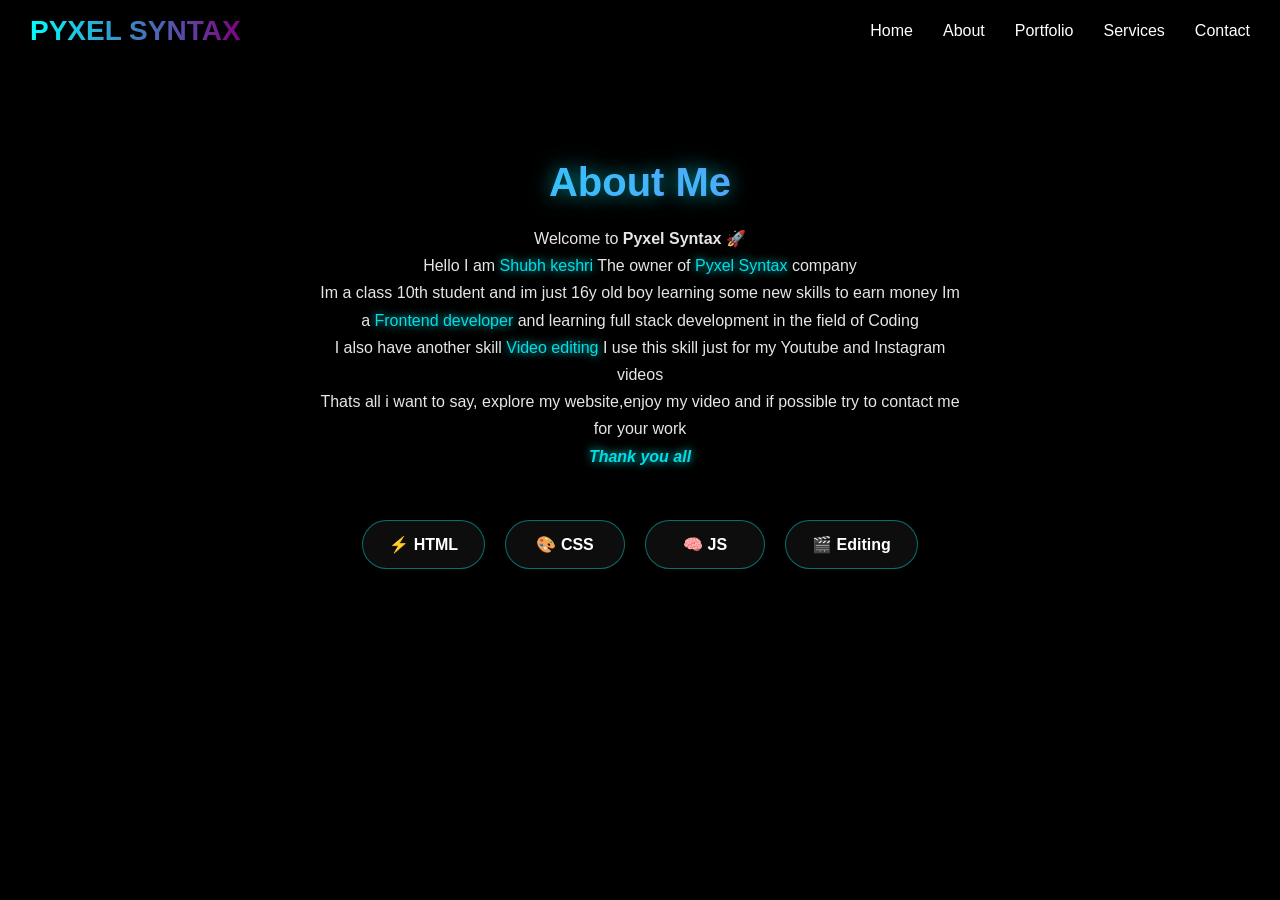
<file: about.html>
<!DOCTYPE html>
<html>

<head>

<title>About | Pyxel Syntax</title>

<meta name="viewport" content="width=device-width, initial-scale=1.0">

<link rel="stylesheet" href="public/css/style.css">

<style>

/* ================= ABOUT TEXT ================= */
.about-text{
  max-width:650px;
  margin:20px auto;
  line-height:1.7;
  opacity:0.9;
  text-align:center;
}

.highlight{
  color:#00f7ff;
  text-shadow:0 0 10px #00f7ff;
}

/* ================= SKILLS ================= */
.skills{
  display:flex;
  justify-content:center;
  flex-wrap:wrap;
  gap:20px;
  margin-top:50px;
  padding:0 10px;
}

.skill{
  position:relative;
  padding:14px 26px;
  border-radius:40px;
  color:white;
  font-weight:600;
  cursor:pointer;
  background:rgba(255,255,255,0.05);
  backdrop-filter:blur(10px);
  transition:0.3s;
  overflow:hidden;
  min-width:120px;
  text-align:center;
}

/* Neon border */
.skill::before{
  content:'';
  position:absolute;
  inset:0;
  border-radius:40px;
  padding:2px;
  background:linear-gradient(90deg,#00f7ff,#a855f7,#00f7ff);
  background-size:200%;
  -webkit-mask:
    linear-gradient(#000 0 0) content-box,
    linear-gradient(#000 0 0);
  -webkit-mask-composite:xor;
  mask-composite:exclude;
  animation:neonBorder 4s linear infinite;
}

.skill:hover{
  transform:translateY(-8px) scale(1.05);
  box-shadow:0 0 20px #00f7ff;
}

@keyframes neonBorder{
  0%{background-position:0%}
  100%{background-position:200%}
}

/* ================= POPUP ================= */
.popup{
  display:none;
  position:fixed;
  top:0;
  left:0;
  width:100%;
  height:100%;
  background:rgba(0,0,0,0.85);
  backdrop-filter:blur(10px);
  justify-content:center;
  align-items:center;
  z-index:2000;
}

.popup-content{
  background:#111;
  padding:30px;
  border-radius:15px;
  text-align:center;
  width:90%;
  max-width:350px;
  box-shadow:0 0 30px #00f7ff;
}

.popup-content h2{
  color:#00f7ff;
}

.popup-content button{
  margin-top:20px;
  padding:10px 20px;
  border:none;
  border-radius:8px;
  background:linear-gradient(135deg,#7b2ff7,#00c6ff);
  color:white;
  cursor:pointer;
}

/* ================= MOBILE NAV ================= */
@media(max-width:768px){

  .nav-links{
    display:none !important;
  }

  .menu-btn{
    display:block !important;
    font-size:28px;
    color:#00f7ff;
    cursor:pointer;
  }

  .mobile-menu{
    position:fixed;
    top:0;
    right:-100%;
    width:70%;
    height:100%;
    background:black;
    padding:40px;
    transition:0.4s;
  }

  .mobile-menu.active{
    right:0;
  }

}

/* DESKTOP */
@media(min-width:769px){
  .menu-btn{
    display:none;
  }
  .mobile-menu{
    display:none;
  }
}

</style>

</head>

<body>

<!-- NAVBAR -->
<nav class="navbar">

<div class="logo">PYXEL SYNTAX</div>

<ul class="nav-links">
<li><a href="index.html">Home</a></li>
<li><a href="about.html">About</a></li>
<li><a href="portfolio.html">Portfolio</a></li>
<li><a href="services.html">Services</a></li>
<li><a href="contact.html">Contact</a></li>
</ul>

<div class="menu-btn" id="openMenu">☰</div>

<div class="mobile-menu" id="mobileMenu">
<div class="close-btn" id="closeMenu">✖</div>
<ul>
<li><a href="index.html">Home</a></li>
<li><a href="about.html">About</a></li>
<li><a href="portfolio.html">Portfolio</a></li>
<li><a href="services.html">Services</a></li>
<li><a href="contact.html">Contact</a></li>
</ul>
</div>

</nav>

<!-- ABOUT -->
<section class="page">

<h1>About Me</h1>

<p class="about-text">
                           Welcome to <b>Pyxel Syntax</b> 🚀
  <br>
Hello I am <span class="highlight">Shubh keshri</span> The owner of <span class="highlight">Pyxel Syntax</span> company
<br>
  Im a class 10th student and im just 16y old boy learning some new skills to earn money
  Im a <span class="highlight">Frontend developer</span> and learning full stack development in the field of Coding
  <br>
  I also have another skill <span class="highlight">Video editing</span> I use this skill just for my Youtube and Instagram videos
  <br>
  Thats all i want to say, explore my website,enjoy my video and if possible try to contact me for your work
  <br>
 <i><b> <span class="highlight">Thank you all</span> </b> </i>
</p>

<div class="skills">

<div class="skill" onclick="openPopup('HTML','I have knowledge of html ')">⚡ HTML</div>
<div class="skill" onclick="openPopup('CSS','I have knowled of pro level css which helps in designing the website')">🎨 CSS</div>
<div class="skill" onclick="openPopup('JavaScript','Logic & interactivity')">🧠 JS</div>
<div class="skill" onclick="openPopup('Video Editing','Cinematic Car edit,gaming video editing,Reel editing')">🎬 Editing</div>

</div>

</section>

<!-- POPUP -->
<div class="popup" id="popup">
  <div class="popup-content">
    <h2 id="popupTitle"></h2>
    <p id="popupText"></p>
    <button onclick="closePopup()">Close</button>
  </div>
</div>

<!-- NAV JS -->
<script>
const openMenu = document.getElementById("openMenu")
const closeMenu = document.getElementById("closeMenu")
const mobileMenu = document.getElementById("mobileMenu")

openMenu.onclick = () => mobileMenu.classList.add("active")
closeMenu.onclick = () => mobileMenu.classList.remove("active")
</script>

<!-- POPUP JS -->
<script>
function openPopup(title,text){
  document.getElementById("popupTitle").innerText = title
  document.getElementById("popupText").innerText = text
  document.getElementById("popup").style.display = "flex"
}

function closePopup(){
  document.getElementById("popup").style.display = "none"
}
</script>

</body>
</html>
</file>
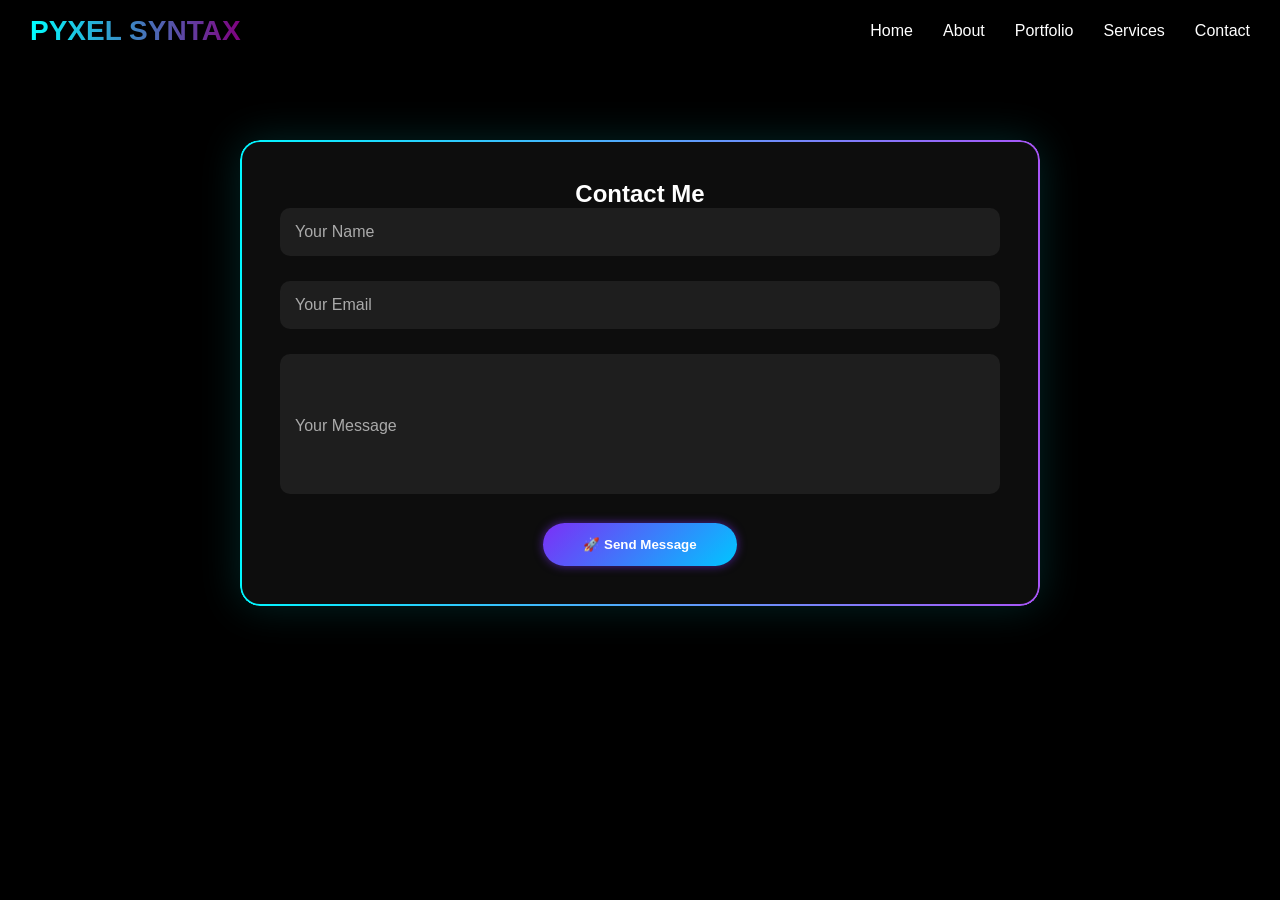
<file: contact.html>
<!DOCTYPE html>
<html>

<head>

<title>Contact | Pyxel Syntax</title>

<meta name="viewport" content="width=device-width, initial-scale=1.0">

<link rel="stylesheet" href="public/css/style.css">

<style>

/* ================= PREMIUM CONTACT ================= */
.contact-wrapper{
  display:flex;
  justify-content:center;
  align-items:center;
  padding:60px 20px;
}

/* Glass Card */
.contact-card{
  width:100%;
  max-width:800px;
  padding:40px;
  border-radius:20px;
  background:rgba(255,255,255,0.05);
  backdrop-filter:blur(20px);
  box-shadow:0 0 40px rgba(0,255,255,0.15);
  position:relative;
  overflow:hidden;
}

/* Neon animated border */
.contact-card::before{
  content:'';
  position:absolute;
  inset:0;
  border-radius:20px;
  padding:2px;
  background:linear-gradient(90deg,#00f7ff,#a855f7,#00f7ff);
  background-size:200%;
  -webkit-mask:
    linear-gradient(#000 0 0) content-box,
    linear-gradient(#000 0 0);
  -webkit-mask-composite:xor;
  mask-composite:exclude;
  animation:neonBorder 4s linear infinite;
  pointer-events: none;
  z-index: 0;
}

@keyframes neonBorder{
  0%{background-position:0%}
  100%{background-position:200%}
}

/* ================= FORM ================= */
.contact-form{
  position: relative;
  z-index: 2;
  display: flex;
  flex-direction: column; /* vertical */
  gap: 25px;
}

/* Floating input */
.input-group{
  position:relative;
  flex:1;
  min-width:250px;
}

.input-group input,
.input-group textarea{
  width:100%;
  padding:16px;
  border:none;
  outline:none;
  border-radius:10px;
  background:rgba(255,255,255,0.07);
  color:white;
  font-size:14px;
}

/* Label */
.input-group label{
  position:absolute;
  top:50%;
  left:15px;
  transform:translateY(-50%);
  color:#aaa;
  pointer-events:none;
  transition:0.3s;
}

/* Floating effect */
.input-group input:focus + label,
.input-group input:valid + label,
.input-group textarea:focus + label,
.input-group textarea:valid + label{
  top:-8px;
  left:10px;
  font-size:12px;
  color:#00f7ff;
}

/* Textarea full */
.input-group.full{
  flex:100%;
}

textarea{
  min-height:140px;
  resize:none;
}

/* ================= BUTTON ================= */
.send-btn{
  margin:auto;
  padding:14px 40px;
  border:none;
  border-radius:30px;
  background:linear-gradient(135deg,#7b2ff7,#00c6ff);
  color:white;
  font-weight:600;
  cursor:pointer;
  transition:0.3s;
  position: relative;
  z-index: 3;
}
}

.send-btn:hover{
  transform:scale(1.08);
  box-shadow:0 0 25px #00f7ff;
}

/* ================= MOBILE NAV ================= */
@media(max-width:768px){

  .nav-links{
    display:none !important;
  }

  .menu-btn{
    display:block !important;
    font-size:28px;
    color:#00f7ff;
    cursor:pointer;
  }

  .mobile-menu{
    position:fixed;
    top:0;
    right:-100%;
    width:70%;
    height:100%;
    background:black;
    padding:40px;
    transition:0.4s;
  }

  .mobile-menu.active{
    right:0;
  }

  .contact-card{
    padding:25px;
  }

}

/* DESKTOP */
@media(min-width:769px){
  .menu-btn{
    display:none;
  }
  .mobile-menu{
    display:none;
  }
}

</style>

</head>

<body>

<!-- NAVBAR (UNCHANGED) -->
<nav class="navbar">

<div class="logo">PYXEL SYNTAX</div>

<ul class="nav-links">
<li><a href="index.html">Home</a></li>
<li><a href="about.html">About</a></li>
<li><a href="portfolio.html">Portfolio</a></li>
<li><a href="services.html">Services</a></li>
<li><a href="contact.html">Contact</a></li>
</ul>

<div class="menu-btn" id="openMenu">☰</div>

<div class="mobile-menu" id="mobileMenu">
<div class="close-btn" id="closeMenu">✖</div>
<ul>
<li><a href="index.html">Home</a></li>
<li><a href="about.html">About</a></li>
<li><a href="portfolio.html">Portfolio</a></li>
<li><a href="services.html">Services</a></li>
<li><a href="contact.html">Contact</a></li>
</ul>
</div>

</nav>

<!-- CONTACT -->
<section class="contact-wrapper">

<div class="contact-card">

<h1 style="text-align:center;">Contact Me</h1>

<form class="contact-form" id="contactForm">

<div class="input-group">
<input type="text" id="name" required>
<label>Your Name</label>
</div>

<div class="input-group">
<input type="email" id="email" required>
<label>Your Email</label>
</div>

<div class="input-group full">
<textarea id="message" required></textarea>
<label>Your Message</label>
</div>

<button type="submit" class="send-btn">🚀 Send Message</button>

</form>

</div>

</section>

<!-- NAV JS -->
<script>
const openMenu = document.getElementById("openMenu")
const closeMenu = document.getElementById("closeMenu")
const mobileMenu = document.getElementById("mobileMenu")

openMenu.onclick = () => mobileMenu.classList.add("active")
closeMenu.onclick = () => mobileMenu.classList.remove("active")
</script>

<!-- WHATSAPP SCRIPT -->
<script>
document.getElementById("contactForm").addEventListener("submit", function(e){

e.preventDefault()

let name = document.getElementById("name").value
let email = document.getElementById("email").value
let message = document.getElementById("message").value

let phone = "919431331072"

let text = encodeURIComponent(
`Name: ${name}
Email: ${email}
Message: ${message}`
)
let url = `https://wa.me/${phone}?text=${text}`

window.open(url, "_blank")

})
</script>

</body>
</html>
</file>
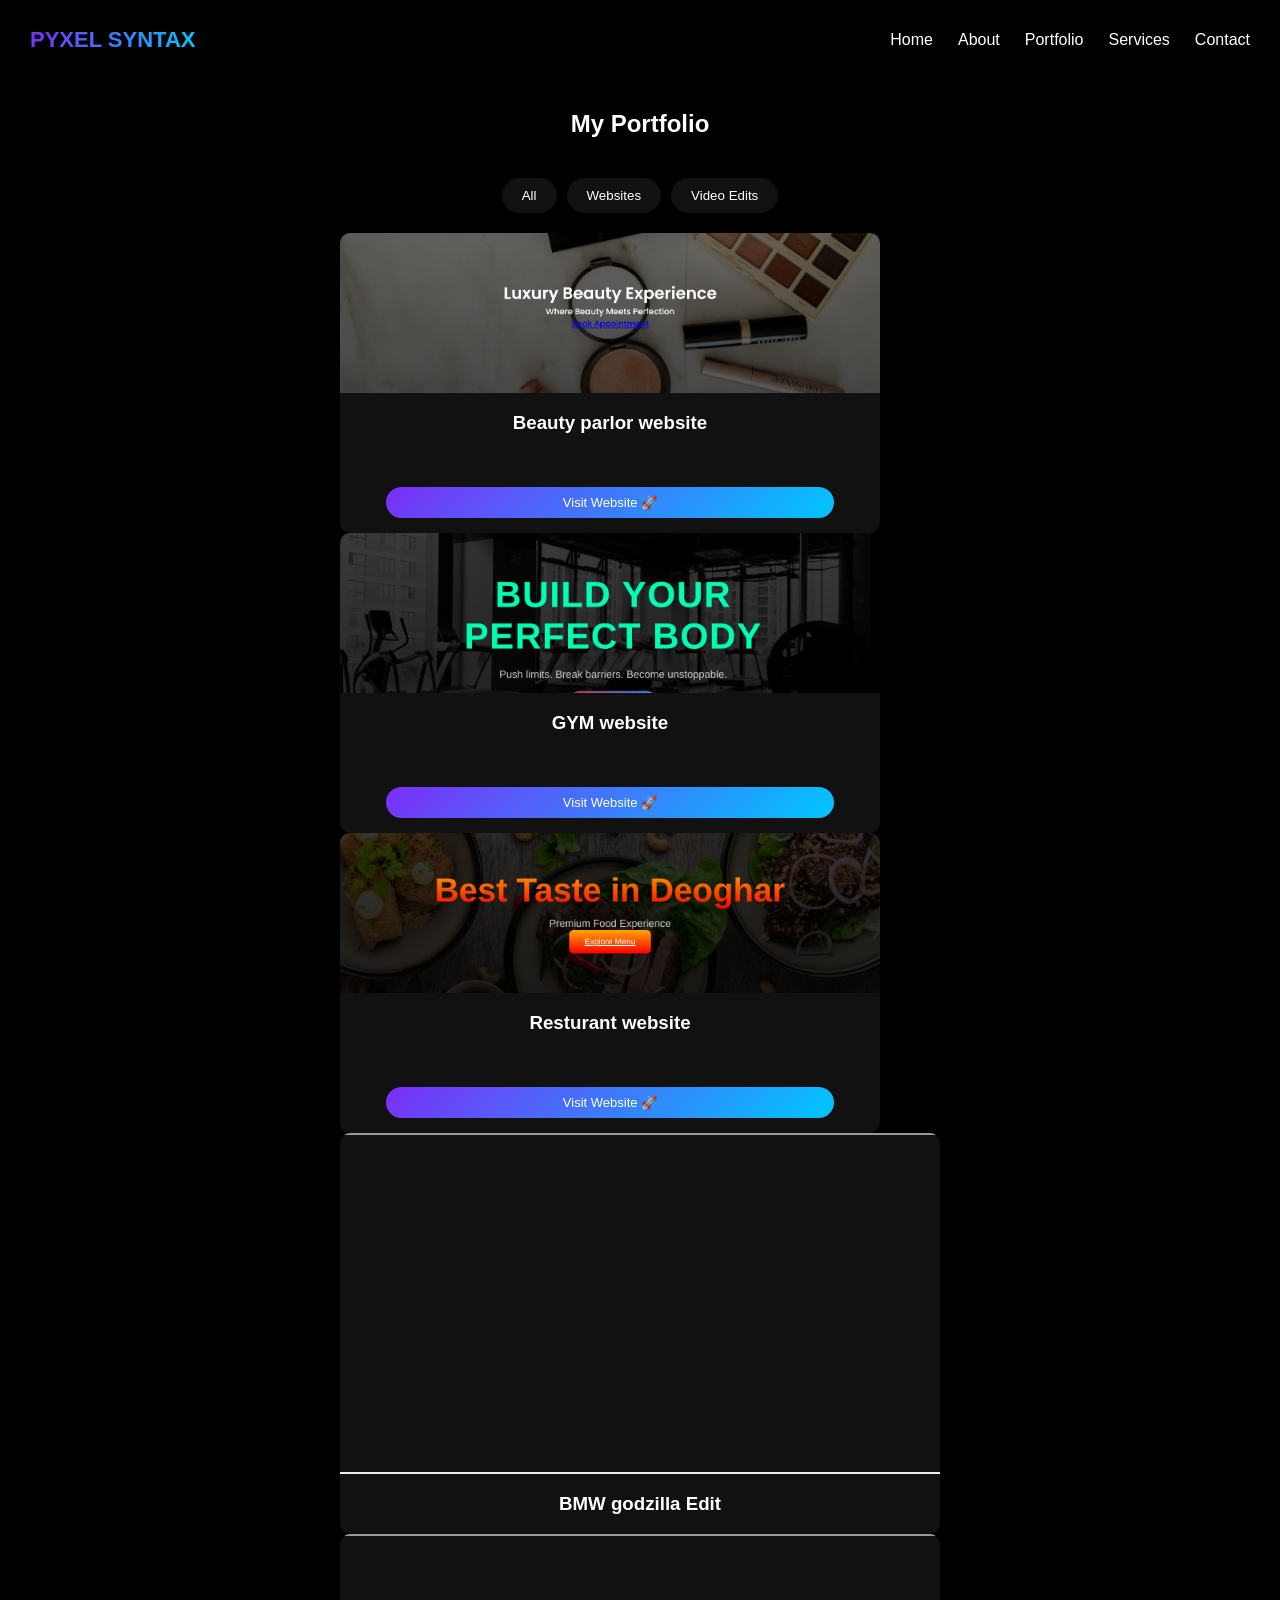
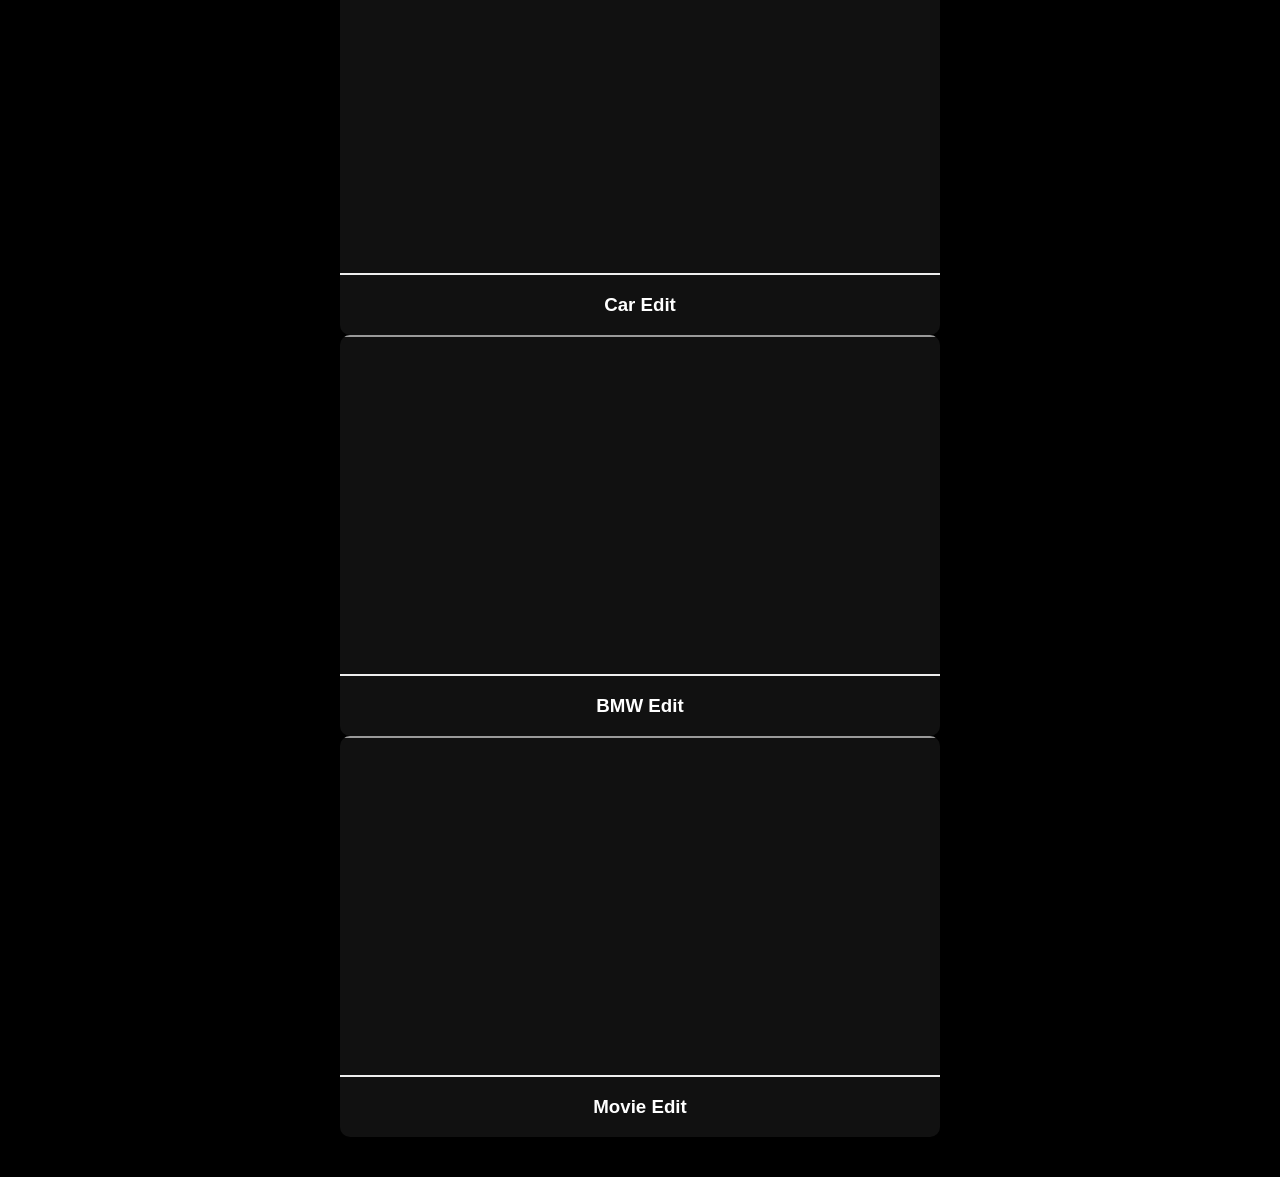
<file: portfolio.html>
<!DOCTYPE html>
<html lang="en">
<head>

<meta charset="UTF-8">
<meta name="viewport" content="width=device-width, initial-scale=1.0">

<title>Portfolio | Pyxel Syntax</title>

<style>

/* ================= GLOBAL ================= */
body{
  margin:0;
  font-family:sans-serif;
  background:black;
  color:white;
  min-height:105vh;
}




/* ================= TITLE ================= */
.title{
  text-align:center;
  margin-top:30px;
}

/* ================= FILTER ================= */
.filter-buttons{
  display:flex;
  justify-content:center;
  gap:10px;
  margin:20px;
}

.filter-buttons button{
  padding:10px 20px;
  border:none;
  border-radius:20px;
  background:#111;
  color:white;
  cursor:pointer;
}

.filter-buttons button:hover{
  background:#00f7ff;
  color:black;
}
.visit-btn{
  display:block;
  margin:10px auto 15px;
  width:80%;
  text-align:center;
  padding:10px;
  border-radius:20px;
  text-decoration:none;
  color:white;
  background:linear-gradient(135deg,#7b2ff7,#00c6ff);
  transition:0.3s;
}

.visit-btn:hover{
  box-shadow:0 0 15px #00f7ff;
  transform:scale(1.05);
}

  .card.web{
    display:flex;
    flex-direction:column;
    height:300px;   /* ✅ perfect */
  }

  .card.web img{
    height:160px;   /* ✅ balanced */
    object-fit:cover;
  }


  @media(max-width:768px){

  .card.web{
    height:auto;   /* ✅ FIX */
  }

  .card.web img{
    height:140px;
  }

}
.card{
  display:flex;
  flex-direction:column;
  align-item:center;
}

.visit-btn{
  margin-top:auto;
}
  .visit-btn{
    margin-top:auto;
    width:80%;
    padding:8px;
    font-size:13px;
  }

}
  
/* ================= GRID ================= */
.portfolio-grid{
  display:grid;
  grid-template-columns:repeat(auto-fit, 500px); /* fixed card width */
  justify-content:center;   /* 🔥 TRUE CENTER */
  gap:30px;
  padding:20px;
  align-items:center;
}
section{
  display:flex;
  flex-direction:column;
  align-items:center;
  padding-bottom:40px;
}
/* ================= CARD ================= */
.card{
  background:#111;
  border-radius:10px;
  overflow:hidden;
  cursor:pointer;
  transition:0.3s ease;
  width:600px;
  max-width:90%;
  align-items:center;
}

.card:hover{
  transform:scale(1.05);
  box-shadow:0 0 15px #00f7ff;
}

.card img,
.card iframe{
  width:100%;
  aspect-ratio:16/9;
  object-fit:cover;
}

.card h3{
  text-align:center;
}

/* ================= POPUP ================= */
.popup{
  display:none;
  position:fixed;
  top:0;
  left:0;
  width:100%;
  height:100%;
  background:rgba(0,0,0,0.9);
  justify-content:center;
  align-items:center;
}

.popup img,
.popup iframe{
  width:90%;
  max-height:80%;
}

.close{
  position:absolute;
  top:20px;
  right:30px;
  font-size:30px;
  cursor:pointer;
}

/* NAVBAR */
.navbar{
  display:flex;
  justify-content:space-between;
  align-items:center;
  padding:15px 30px;
  background:rgba(0,0,0,0.8);
}

/* LOGO */
.logo{
  font-size:22px;
  font-weight:bold;
  background:linear-gradient(90deg,#7b2ff7,#00c6ff);
  -webkit-background-clip:text;
  -webkit-text-fill-color:transparent;
}

/* NAV LINKS */
.nav-links{
  display:flex;
  gap:25px;
  list-style:none;
}

.nav-links a{
  text-decoration:none;
  color:white;
  position:relative;
}

/* UNDERLINE EFFECT */
.nav-links a::after{
  content:"";
  position:absolute;
  width:0%;
  height:2px;
  bottom:-5px;
  left:0;
  background:#00f7ff;
  transition:0.3s;
}

.nav-links a:hover::after{
  width:100%;
}

/* HAMBURGER */
.menu-btn{
  display:none;
  font-size:26px;
  cursor:pointer;
  color:white;
}

/* MOBILE MENU */
.mobile-menu{
  position:fixed;
  top:0;
  right:-100%;
  width:70%;
  height:100%;
  background:rgba(0,0,0,0.5);
  backdrop-filter:blur(10px);
  padding:40px;
  transition:0.4s;
  align-items:center;
}

.mobile-menu.active{
  right:0;
}

.mobile-menu ul{
  list-style:none;
  padding:0;
}

.mobile-menu li{
  margin:20px 0;
}

.mobile-menu a{
  color:white;
  text-decoration:none;
  font-size:18px;
}

/* CLOSE BTN */
.close-btn{
  font-size:25px;
  cursor:pointer;
  margin-bottom:20px;
}

/* RESPONSIVE */
@media(max-width:768px){

  .nav-links{
    display:none;
  }

  .menu-btn{
    display:block;
  }



  .card{
  display:flex;
  flex-direction:column;
  align-items:center;
}

.visit-btn{
  margin-top:auto;
}
    }
@media(max-width:768px){

  .card.web{
    height:auto;   /* important */
  }

  .card.web img{
    height:140px;
  }

  .visit-btn{
    width:90%;
    font-size:12px;
    padding:7px;
    margin-top:auto;
  }

}
  @media(min-width:769px){
  .menu-btn{
    display:none !important;
  }
}
  @media(max-width:768px){

  .portfolio-grid{
    grid-template-columns:repeat(auto-fit, 300px); /* 👈 change width for mobile */
  }

  .card{
    max-width:350px;
  }

}
</style>

</head>

<body>

<!-- NAVBAR -->
<nav class="navbar">

  <div class="logo">PYXEL SYNTAX</div>

  <ul class="nav-links">
    <li><a href="index.html">Home</a></li>
    <li><a href="about.html">About</a></li>
    <li><a href="portfolio.html">Portfolio</a></li>
    <li><a href="services.html">Services</a></li>
    <li><a href="contact.html">Contact</a></li>
  </ul>

  <div class="menu-btn" id="openMenu">☰</div>

  <div class="mobile-menu" id="mobileMenu">
    <div class="close-btn" id="closeMenu">✖</div>

    <ul>https://shxbhgamer.github.io/pyxel-resturant/      <li><a href="index.html">Home</a></li>
      <li><a href="about.html">About</a></li>
      <li><a href="portfolio.html">Portfolio</a></li>
      <li><a href="services.html">Services</a></li>
      <li><a href="contact.html">Contact</a></li>
    </ul>
  </div>

</nav>

<!-- PORTFOLIO -->
<section>

<h1 class="title">My Portfolio</h1>

<div class="filter-buttons">
<button onclick="filterSelection('all')">All</button>
<button onclick="filterSelection('web')">Websites</button>
<button onclick="filterSelection('edit')">Video Edits</button>
</div>

<div class="portfolio-grid">

<div class="card web">

  <img src="media/image/beauty-parlor.png">

  <h3>Beauty parlor website</h3>

  <a href="https://shxbhgamer.github.io/Just-for-you/" target="_blank" class="visit-btn">
    Visit Website 🚀
  </a>

</div>
<div class="card web">

  <img src="media/image/gym.png">

  <h3>GYM website</h3>

  <a href="https://shxbhgamer.github.io/pyxel-gym/" target="_blank" class="visit-btn">
    Visit Website 🚀
  </a>
</div>
<div class="card web">

  <img src="media/image/resturant.png">

  <h3>Resturant website</h3>

  <a href="https://shxbhgamer.github.io/pyxel-resturant/" target="_blank" class="visit-btn">
    Visit Website 🚀
  </a>

</div>
  
</div>
  
<div class="card edit" onclick="openVideo('https://www.youtube.com/embed/gkNJ1dQwtnQ')">
<iframe src="https://www.youtube.com/embed/gkNJ1dQwtnQ"></iframe>
<h3>BMW godzilla Edit</h3>
</div>

<div class="card edit" onclick="openVideo('https://www.youtube.com/embed/9YeI_D0GPuI')">
<iframe src="https://www.youtube.com/embed/9YeI_D0GPuI"></iframe>
<h3>Car Edit</h3>
</div>

<div class="card edit" onclick="openVideo('https://www.youtube.com/embed/7igU5oXslH8')">
<iframe src="https://www.youtube.com/embed/7igU5oXslH8"></iframe>
<h3>BMW Edit</h3>
</div>

<div class="card edit" onclick="openVideo('https://www.youtube.com/embed/lv4-_w6rfEo')">
<iframe src="https://www.youtube.com/embed/lv4-_w6rfEo"></iframe>
<h3>Movie Edit</h3>
</div>

</div>

</section>

<!-- IMAGE POPUP -->
<div class="popup" id="imagePopup">
<span class="close" onclick="closePopup('imagePopup')">&times;</span>
<img id="popupImage">
</div>

<!-- VIDEO POPUP -->
<div class="popup" id="videoPopup">
<span class="close" onclick="closePopup('videoPopup')">&times;</span>
<iframe id="popupVideo"></iframe>
</div>

<!-- JS -->
<script>

/* NAV */
const openMenu = document.getElementById("openMenu")
const closeMenu = document.getElementById("closeMenu")
const mobileMenu = document.getElementById("mobileMenu")

openMenu.onclick = () => mobileMenu.classList.add("active")
closeMenu.onclick = () => mobileMenu.classList.remove("active")
/* FILTER */
function filterSelection(category){
  let cards = document.querySelectorAll(".card")

  cards.forEach(card => {
    if(category === "all" || card.classList.contains(category)){
      card.style.display = ""   // ✅ BEST FIX
    } else {
      card.style.display = "none"
    }
  })
}

/* POPUPS */
function openImage(src){
  document.getElementById("popupImage").src = src
  document.getElementById("imagePopup").style.display="flex"
}

function openVideo(src){
  document.getElementById("popupVideo").src = src
  document.getElementById("videoPopup").style.display="flex"
}

function closePopup(id){
  document.getElementById(id).style.display="none"
  document.getElementById("popupVideo").src=""
}

</script>

</body>
</html>
</file>
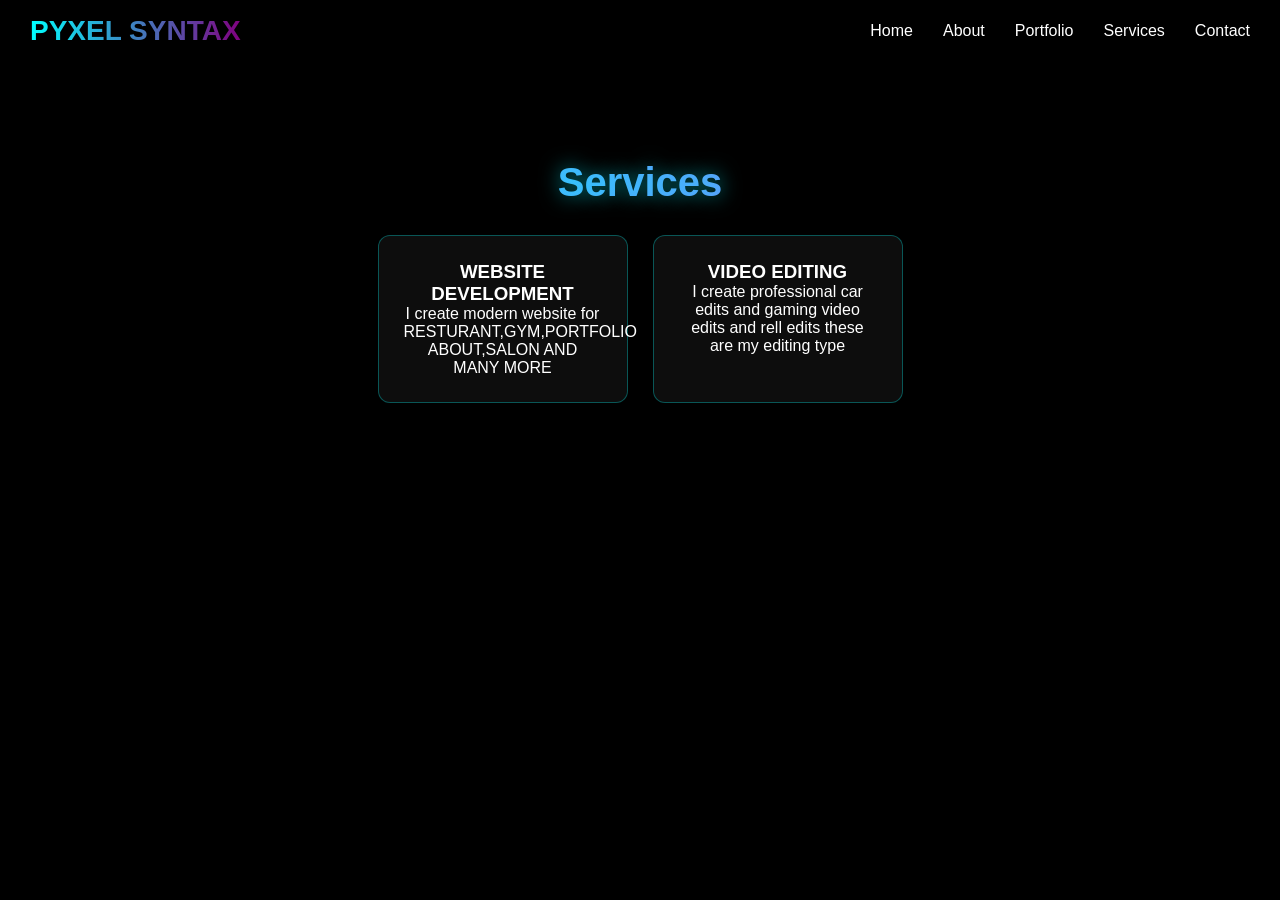
<file: services.html>
<!DOCTYPE html>
<html>

<head>

<title>Services | Pyxel Syntax</title>

<meta name="viewport" content="width=device-width, initial-scale=1.0">

<link rel="stylesheet" href="public/css/style.css">

</head>

<body>

<!-- NAVBAR -->
<nav class="navbar">

<div class="logo">PYXEL SYNTAX</div>

<ul class="nav-links">
<li><a href="index.html">Home</a></li>
<li><a href="about.html">About</a></li>
<li><a href="portfolio.html">Portfolio</a></li>
<li><a href="services.html">Services</a></li>
<li><a href="contact.html">Contact</a></li>
</ul>

<div class="menu-btn" id="openMenu">☰</div>

<div class="mobile-menu" id="mobileMenu">

<div class="close-btn" id="closeMenu">✖</div>

<ul>
<li><a href="index.html">Home</a></li>
<li><a href="about.html">About</a></li>
<li><a href="portfolio.html">Portfolio</a></li>
<li><a href="services.html">Services</a></li>
<li><a href="contact.html">Contact</a></li>
</ul>

</div>

</nav>

<!-- SERVICES SECTION -->
<section class="page">

<h1>Services</h1>

<div class="services">

  <div class="service-card" onclick="openPopup('Website Development','I build modern responsive websites with animations and smooth UI/UX.')">
    <h3>WEBSITE DEVELOPMENT</h3>
    <p>I create modern website for RESTURANT,GYM,PORTFOLIO ABOUT,SALON AND MANY MORE </p>
  </div>

  <div class="service-card" onclick="openPopup('Video Editing','Professional cinematic edits, reels, and YouTube videos.')">
    <h3>VIDEO EDITING</h3>
    <p>I create professional car edits and gaming video edits and rell edits
        these are my editing type</p>
  </div>

</div>

</section>

<!-- POPUP -->
<div class="popup" id="popup">
  <div class="popup-content">
    <h2 id="popupTitle"></h2>
    <p id="popupText"></p>
    <button onclick="closePopup()">Close</button>
  </div>
</div>

<!-- MOBILE MENU SCRIPT -->
<script>
const openMenu = document.getElementById("openMenu")
const closeMenu = document.getElementById("closeMenu")
const mobileMenu = document.getElementById("mobileMenu")

openMenu.addEventListener("click", () => {
  mobileMenu.classList.add("active")
})

closeMenu.addEventListener("click", () => {
  mobileMenu.classList.remove("active")
})
</script>

<!-- POPUP SCRIPT -->
<script>
function openPopup(title,text){
  document.getElementById("popupTitle").innerText = title
  document.getElementById("popupText").innerText = text
  document.getElementById("popup").style.display = "flex"
}

function closePopup(){
  document.getElementById("popup").style.display = "none"
}
</script>

</body>
</html>
</file>
<file: public/css/style.css>
/* ================= RESET ================= */
* {
  margin: 0;
  padding: 0;
  box-sizing: border-box;
}

body {
  background: black;
  color: white;
  font-family: Arial;
  overflow-x: hidden;
  padding-top: 80px; /* 🔥 FIX NAVBAR OVERLAP */
}

/* ================= BACKGROUND ================= */
#neon-bg {
  position: fixed;
  top: 0;
  left: 0;
  width: 100%;
  height: 100%;
  z-index: -1;
  pointer-events: none;
}

/* ================= NAVBAR ================= */
.navbar {
  position: fixed;
  top: 0;
  width: 100%;
  padding: 15px 30px;
  display: flex;
  justify-content: space-between;
  align-items: center;

  background: rgba(0,0,0,0.9);
  backdrop-filter: blur(10px);

  z-index: 1000;
  transition: transform 0.3s ease;
}

/* LOGO */
.logo {
  font-size: 28px;
  font-weight: bold;
  background: linear-gradient(90deg, cyan, purple);
  -webkit-background-clip: text;
  color: transparent;
}

/* DESKTOP NAV */
.nav-links {
  display: flex;
  gap: 30px;
  list-style: none;
}

.nav-links a {
  color: white;
  text-decoration: none;
  transition: 0.3s;
}

.nav-links a:hover {
  color: #00eaff;
  text-shadow: 0 0 10px #00eaff;
}

/* MOBILE BUTTON */
.menu-btn {
  display: none;
  font-size: 28px;
  color: #00eaff;
  cursor: pointer;
}

/* ================= MOBILE MENU ================= */
.mobile-menu {
  position: fixed;
  top: 0;
  right: -100%;
  width: 70%;
  height: 100%;
  background: rgba(0,0,0,0.95);
  backdrop-filter: blur(15px);
  padding: 40px;
  transition: 0.4s;
  z-index: 999;
}

.mobile-menu.active {
  right: 0;
}

.mobile-menu ul {
  list-style: none;
  text-align: center;
}

.mobile-menu ul li {
  margin: 25px 0;
}

.mobile-menu ul li a {
  color: white;
  font-size: 22px;
  text-decoration: none;
}

.mobile-menu ul li a:hover {
  color: #00eaff;
  text-shadow: 0 0 10px #00eaff;
}

.close-btn {
  font-size: 30px;
  cursor: pointer;
  margin-bottom: 30px;
}

/* ================= HERO ================= */
.hero {
  height: 90vh;
  display: flex;
  flex-direction: column;
  justify-content: center;
  align-items: center;
  gap: 20px;
  text-align: center;
}

.gradient {
  font-size: clamp(32px,5vw,60px);
  background: linear-gradient(90deg, cyan, purple);
  -webkit-background-clip: text;
  color: transparent;
}

/* ================= BUTTON ================= */
button {
  padding: 14px 30px;
  border-radius: 10px;
  border: none;
  cursor: pointer;
  font-weight: bold;

  background: linear-gradient(135deg, #7b2ff7, #00c6ff);
  color: white;

  transition: 0.3s;
  box-shadow: 0 0 10px rgba(123,47,247,0.6);
}

button:hover {
  transform: scale(1.05);
  box-shadow:
    0 0 15px rgba(123,47,247,0.9),
    0 0 30px rgba(0,198,255,0.7);
}

/* ================= SECTIONS ================= */
section {
  padding: 80px 10%;
  text-align: center;
}

/* ================= SERVICES ================= */
.services {
  display: flex;
  justify-content: center;
  gap: 40px;
  flex-wrap: wrap;
}

.service-card {
  background: #111;
  padding: 30px;
  border-radius: 10px;
  border: 1px solid cyan;
  transition: 0.3s;
}

.service-card:hover {
  transform: translateY(-10px);
  box-shadow: 0 0 20px cyan;
}

/* ================= MOBILE ================= */
@media (max-width: 768px) {

  /* hide desktop nav */
  .nav-links {
    display: none;
  }

  /* show hamburger */
  .menu-btn {
    display: block;
  }

  /* hero */
  .hero {
    height: auto;
    padding: 60px 20px;
  }

  /* button */
  button {
    width: 80%;
  }

  /* sections */
  section {
    padding: 60px 20px;
  }

  /* services stack */
  .services {
    flex-direction: column;
    gap: 20px;
  }
}

/* hide mobile menu on desktop */
@media (min-width: 769px) {
  .mobile-menu {
    display: none;
  }
}


/* ================= FORCE MOBILE NAV FIX ================= */
@media (max-width: 768px) {

  /* HIDE DESKTOP NAV COMPLETELY */
  .nav-links {
    display: none !important;
  }

  /* SHOW HAMBURGER */
  .menu-btn {
    display: block !important;
    font-size: 28px;
    color: #00eaff;
    cursor: pointer;
  }

  /* MOBILE MENU STYLE (AESTHETIC 🔥) */
  .mobile-menu {
    position: fixed;
    top: 0;
    right: -100%;
    width: 75%;
    height: 100%;
    
    background: rgba(0, 0, 0, 0.95);
    backdrop-filter: blur(20px);

    box-shadow: -10px 0 30px rgba(0,255,255,0.2);

    padding: 50px 30px;
    transition: 0.4s ease;
    z-index: 999;
  }

  .mobile-menu.active {
    right: 0;
  }

  /* MENU LINKS */
  .mobile-menu ul {
    list-style: none;
    text-align: left;
  }

  .mobile-menu ul li {
    margin: 25px 0;
  }

  .mobile-menu ul li a {
    font-size: 22px;
    color: white;
    text-decoration: none;
    transition: 0.3s;
  }

  .mobile-menu ul li a:hover {
    color: #00eaff;
    text-shadow: 0 0 10px #00eaff;
    padding-left: 10px;
  }

  /* CLOSE BUTTON */
  .close-btn {
    font-size: 30px;
    margin-bottom: 40px;
    display: block;
    cursor: pointer;
    color: white;
  }
}


/* ================= FIXED SECTIONS ================= */

/* ABOUT */
.about-section{
  padding:80px 10%;
  text-align:center;
}

.about-section p{
  max-width:600px;
  margin:auto;
  opacity:0.8;
}

/* SERVICES */
.services-section{
  padding:80px 10%;
  text-align:center;
}

.services{
  display:flex;
  justify-content:center;
  gap:25px;
  flex-wrap:wrap;
  margin-top:30px;
}

.service-card{
  background:rgba(255,255,255,0.05);
  padding:25px;
  border-radius:12px;
  width:250px;
  transition:0.3s;
  border:1px solid rgba(0,255,255,0.3);
  cursor:pointer;
}

.service-card:hover{
  transform:translateY(-10px);
  box-shadow:0 0 20px cyan;
}

/* PORTFOLIO */
.portfolio-section{
  padding:80px 10%;
  text-align:center;
}

.portfolio-grid{
  display:grid;
  grid-template-columns:repeat(auto-fit,minmax(250px,1fr));
  gap:25px;
  margin-top:30px;
}

.portfolio-card{
  background:#111;
  border-radius:10px;
  padding:15px;
  transition:0.3s;
}

.portfolio-card:hover{
  transform:scale(1.05);
  box-shadow:0 0 20px cyan;
}

/* CONTACT */
.contact-section{
  padding:80px 10%;
  text-align:center;
}

.contact-section p{
  opacity:0.8;
}

/* ================= POPUP ================= */

.popup{
  display:none;
  position:fixed;
  top:0;
  left:0;
  width:100%;
  height:100%;
  background:rgba(0,0,0,0.85);
  justify-content:center;
  align-items:center;
  z-index:2000;
}

.popup-content{
  background:#111;
  padding:30px;
  border-radius:12px;
  text-align:center;
  width:90%;
  max-width:350px;
}

.popup-content h2{
  margin-bottom:10px;
}

.popup-content button{
  margin-top:20px;
}

/* ================= MOBILE FIX ================= */

@media(max-width:768px){

  .services{
    flex-direction:column;
    align-items:center;
  }

  .service-card{
    width:90%;
  }

  .about-section,
  .services-section,
  .portfolio-section,
  .contact-section{
    padding:60px 20px;
  }

}

/* ================= NEON ABOUT ================= */

/* Neon Title */
.page h1{
  font-size:40px;
  background:linear-gradient(90deg,#00f7ff,#a855f7);
  -webkit-background-clip:text;
  color:transparent;
  text-shadow:0 0 20px rgba(0,247,255,0.6);
}

/* About Text Glow */
.about-text{
  max-width:650px;
  margin:20px auto;
  line-height:1.7;
  opacity:0.9;
}

/* Highlight */
.highlight{
  color:#00f7ff;
  text-shadow:0 0 12px #00f7ff;
}

/* ================= SKILLS NEON ================= */

.skills{
  display:flex;
  justify-content:center;
  flex-wrap:wrap;
  gap:18px;
  margin-top:40px;
}

.skill{
  padding:12px 22px;
  border-radius:30px;
  border:1px solid rgba(0,255,255,0.4);
  cursor:pointer;
  transition:0.3s;
  background:rgba(255,255,255,0.05);
  backdrop-filter:blur(10px);
  position:relative;
}

/* Neon hover */
.skill:hover{
  transform:scale(1.1);
  box-shadow:0 0 15px #00f7ff, 0 0 30px rgba(0,247,255,0.5);
}

/* Glow border animation */
.skill::before{
  content:'';
  position:absolute;
  inset:0;
  border-radius:30px;
  padding:1px;
  background:linear-gradient(90deg,#00f7ff,#a855f7);
  -webkit-mask:
    linear-gradient(#000 0 0) content-box,
    linear-gradient(#000 0 0);
  -webkit-mask-composite:xor;
  mask-composite:exclude;
  opacity:0;
  transition:0.3s;
}

.skill:hover::before{
  opacity:1;
}

/* ================= POPUP NEON ================= */

.popup{
  display:none;
  position:fixed;
  top:0;
  left:0;
  width:100%;
  height:100%;
  background:rgba(0,0,0,0.85);
  backdrop-filter:blur(10px);
  justify-content:center;
  align-items:center;
  z-index:2000;
}

/* Glass popup */
.popup-content{
  background:rgba(20,20,20,0.7);
  border:1px solid rgba(0,255,255,0.3);
  padding:30px;
  border-radius:15px;
  text-align:center;
  width:90%;
  max-width:350px;
  backdrop-filter:blur(20px);
  box-shadow:0 0 30px rgba(0,255,255,0.4);
  animation:popupFade 0.3s ease;
}

/* Title glow */
.popup-content h2{
  color:#00f7ff;
  text-shadow:0 0 10px #00f7ff;
}

/* Button */
.popup-content button{
  margin-top:20px;
  padding:10px 20px;
  border:none;
  border-radius:8px;
  background:linear-gradient(135deg,#7b2ff7,#00c6ff);
  color:white;
  cursor:pointer;
  transition:0.3s;
}

.popup-content button:hover{
  box-shadow:0 0 15px #00f7ff;
  transform:scale(1.05);
}

/* Animation */
@keyframes popupFade{
  from{
    opacity:0;
    transform:scale(0.8);
  }
  to{
    opacity:1;
    transform:scale(1);
  }
}

/* ================= MOBILE ================= */

@media(max-width:768px){

  .skills{
    gap:12px;
  }

  .skill{
    font-size:14px;
    padding:10px 16px;
  }

}
</file>
